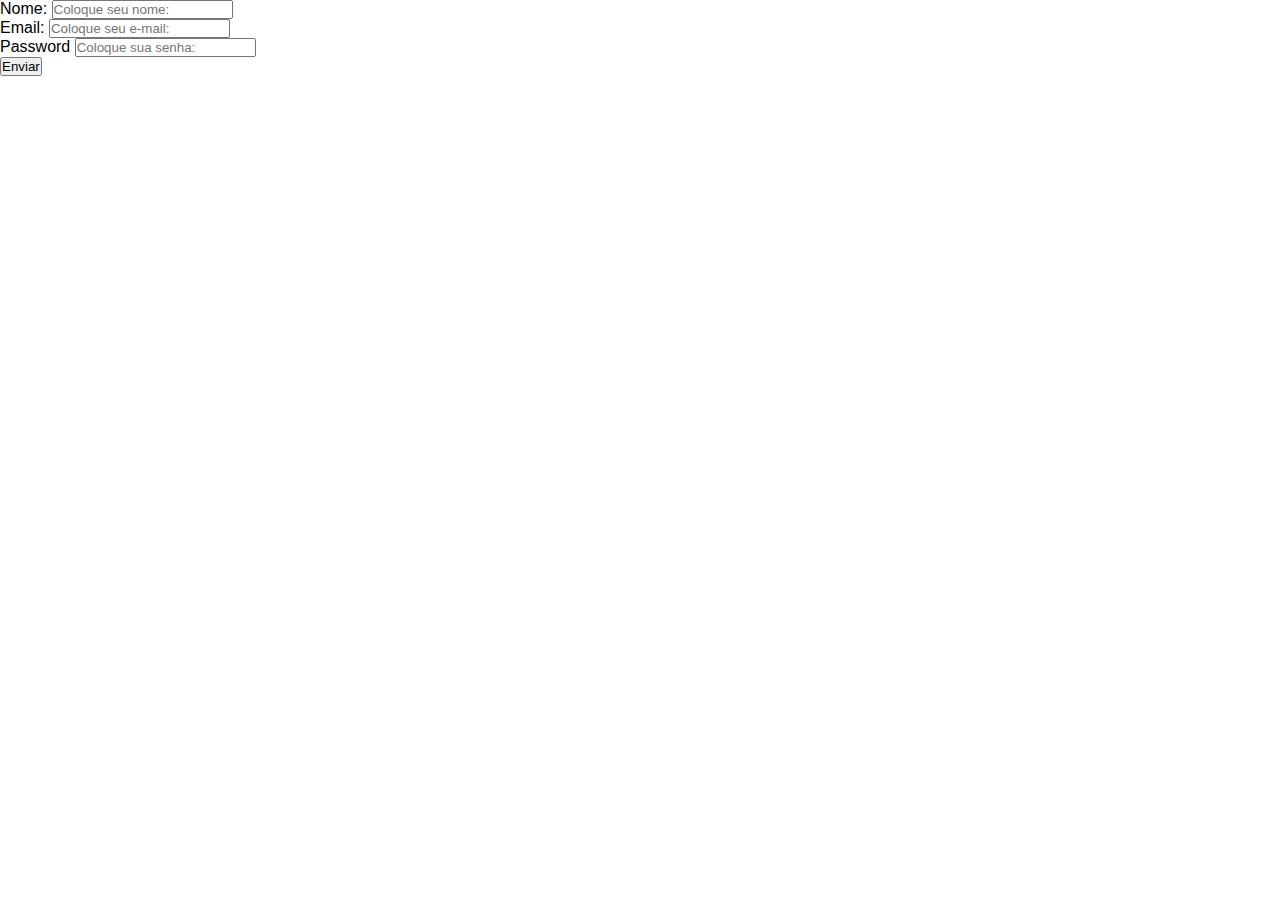
<file: cadastro/index.html>
<!DOCTYPE html>
<html lang="pt-br">
<head>
    <meta charset="UTF-8">
    <meta name="viewport" content="width=device-width, initial-scale=1.0">
    <link rel="stylesheet" href="style.css">
    <title>Cadastro</title>
</head>
<body>
    <form id="meuFormulario">
        <!-- Nome -->
        <div class="formulario">
            <label>Nome:</label>
            <input type="name" id="name" placeholder="Coloque seu nome:">
        </div>
        
        <!-- Email -->
        <div class="formulario">
            <label>Email:</label>
            <input type="email" id="email" placeholder="Coloque seu e-mail:">
        </div>

        <!-- Senha -->
        <div class="formulario">
            <label>Password</label>
            <input type="password" id="password" placeholder="Coloque sua senha:">
        </div>

        <!-- Botao -->
        <button type="submit" id="botao">Enviar</button>

    </form>

    <script src="/cadastro/script.js"></script>

</body>
</html>
</file>
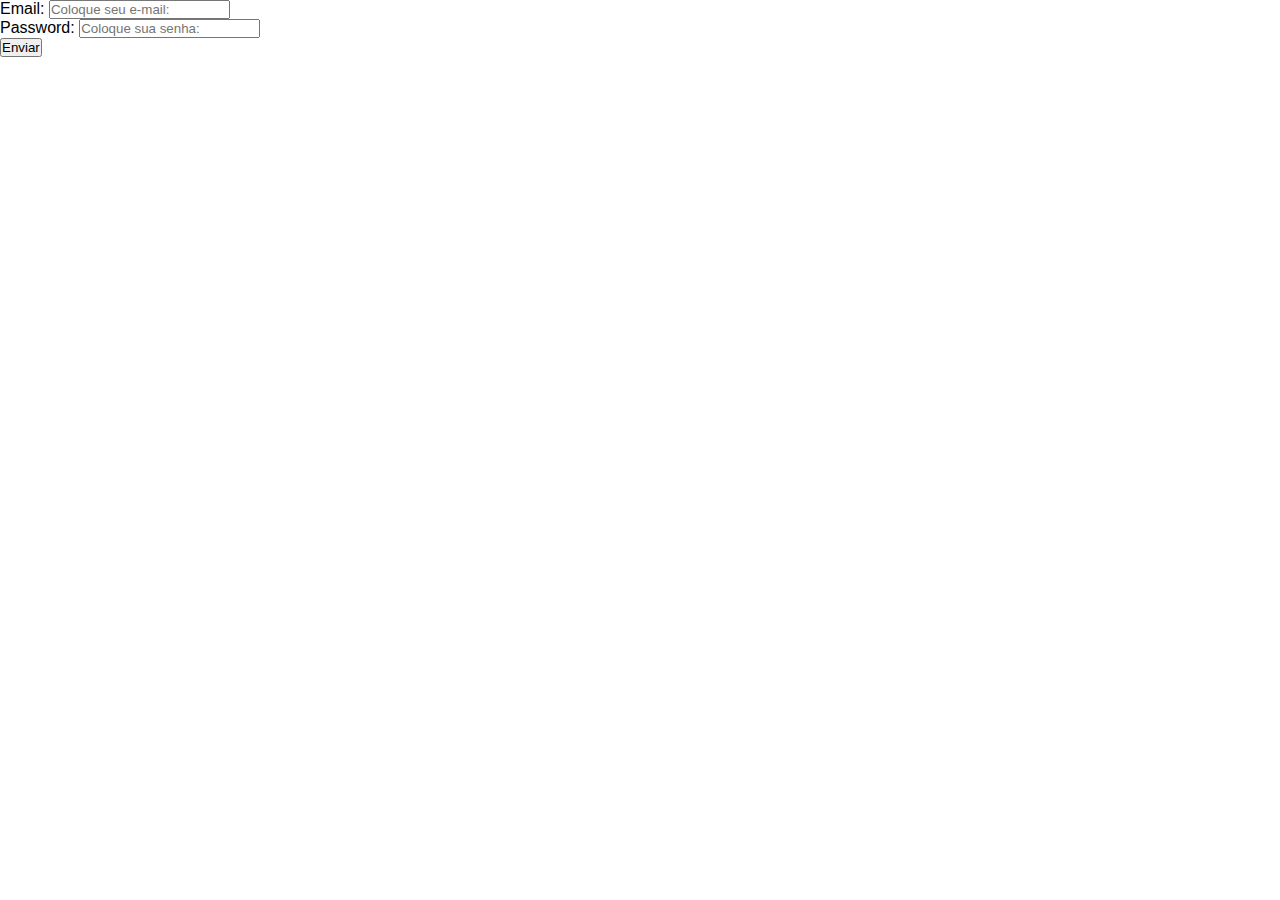
<file: login/index.html>
<!DOCTYPE html>
<html lang="pt-br">

<head>
    <meta charset="UTF-8">
    <meta name="viewport" content="width=device-width, initial-scale=1.0">
    <link rel="stylesheet" href="style.css">
    <title>login</title>
</head>

<body>
    <form id="meuFormulario">
        <!-- Email -->
        <div class="formulario">
            <label>Email:</label>
            <input type="email" id="email" placeholder="Coloque seu e-mail:">
        </div>

        <!-- Senha -->
        <div class="formulario">
            <label>Password:</label>
            <input type="password" id="password" placeholder="Coloque sua senha:">
        </div>

        <!-- Botao -->
        <button type="submit" id="botao">Enviar</button>

    </form>

    <script src="/login/script.js"></script>

</body>

</html>
</file>
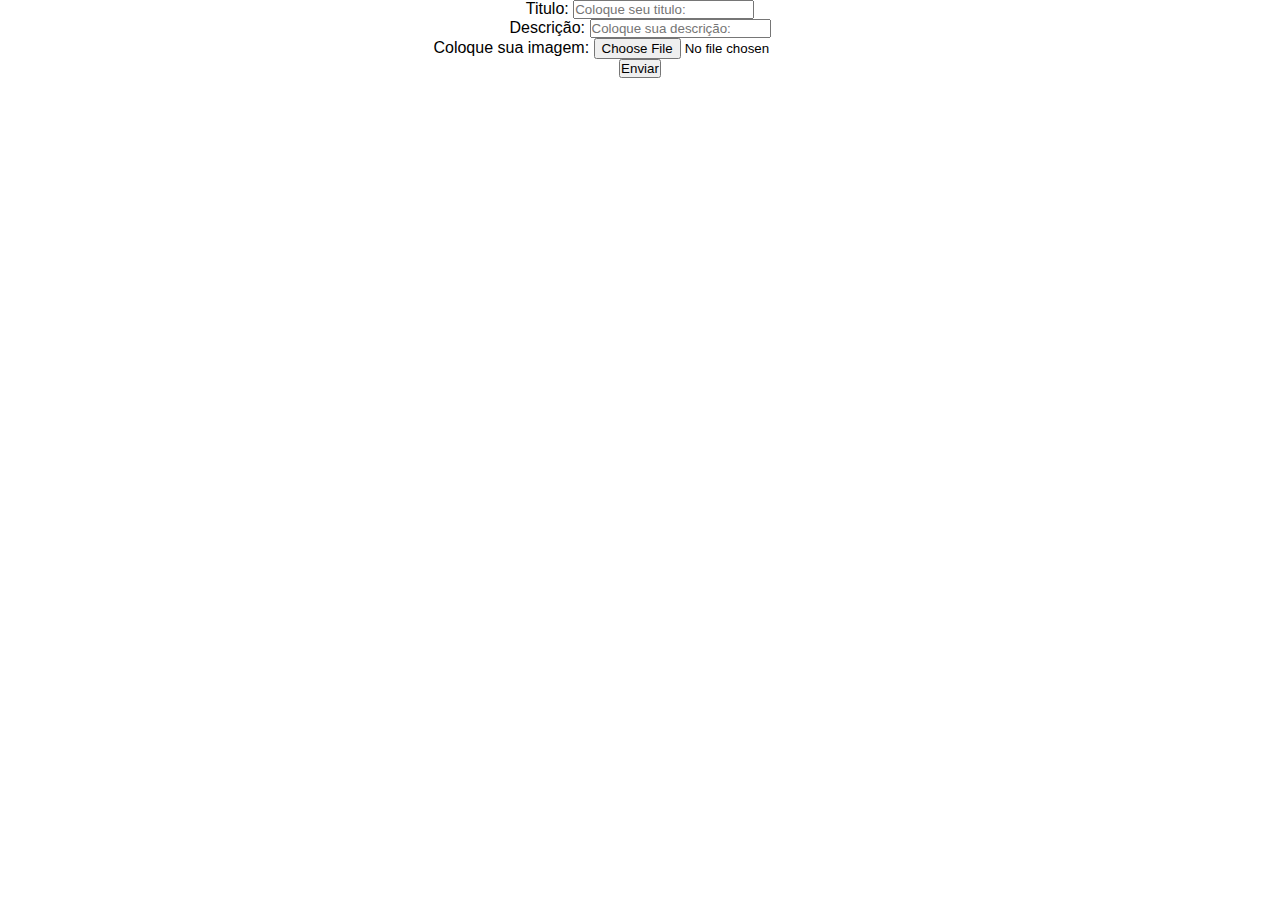
<file: postagem/index.html>
<!DOCTYPE html>
<html lang="pt-br">

<head>
    <meta charset="UTF-8">
    <meta name="viewport" content="width=device-width, initial-scale=1.0">
    <link rel="stylesheet" href="style.css">
    <title>Fetch Post</title>
</head>

<body>
    <form id="form">
        <!-- Email -->
        <div class="formulario">
            <label>Titulo:</label>
            <input id="titulo" placeholder="Coloque seu titulo:">
        </div>

        <!-- Senha -->
        <div class="formulario">
            <label>Descrição:</label>
            <input id="descricao" placeholder="Coloque sua descrição:">
        </div>

        <!-- Imagem -->
        <div class="formulario">
            <label>Coloque sua imagem:</label>
            <input type="file" id="img">
        </div>
        <!-- Botao -->
        <button type="submit" id="botao">Enviar</button>

    </form>
    <script src="/postagem/script.js"></script>
</body>

</html>
</file>
<file: cadastro/style.css>
*{
    padding: 0;
    margin: 0;
    font-family: Arial, Helvetica, sans-serif;
}
</file>
<file: login/style.css>
*{
    padding: 0;
    margin: 0;
    font-family: Arial, Helvetica, sans-serif;
}
</file>
<file: postagem/style.css>
*{
    padding: 0;
    margin: 0;
    font-family: Arial, Helvetica, sans-serif;
}


form{
    text-align: center;
}
</file>
